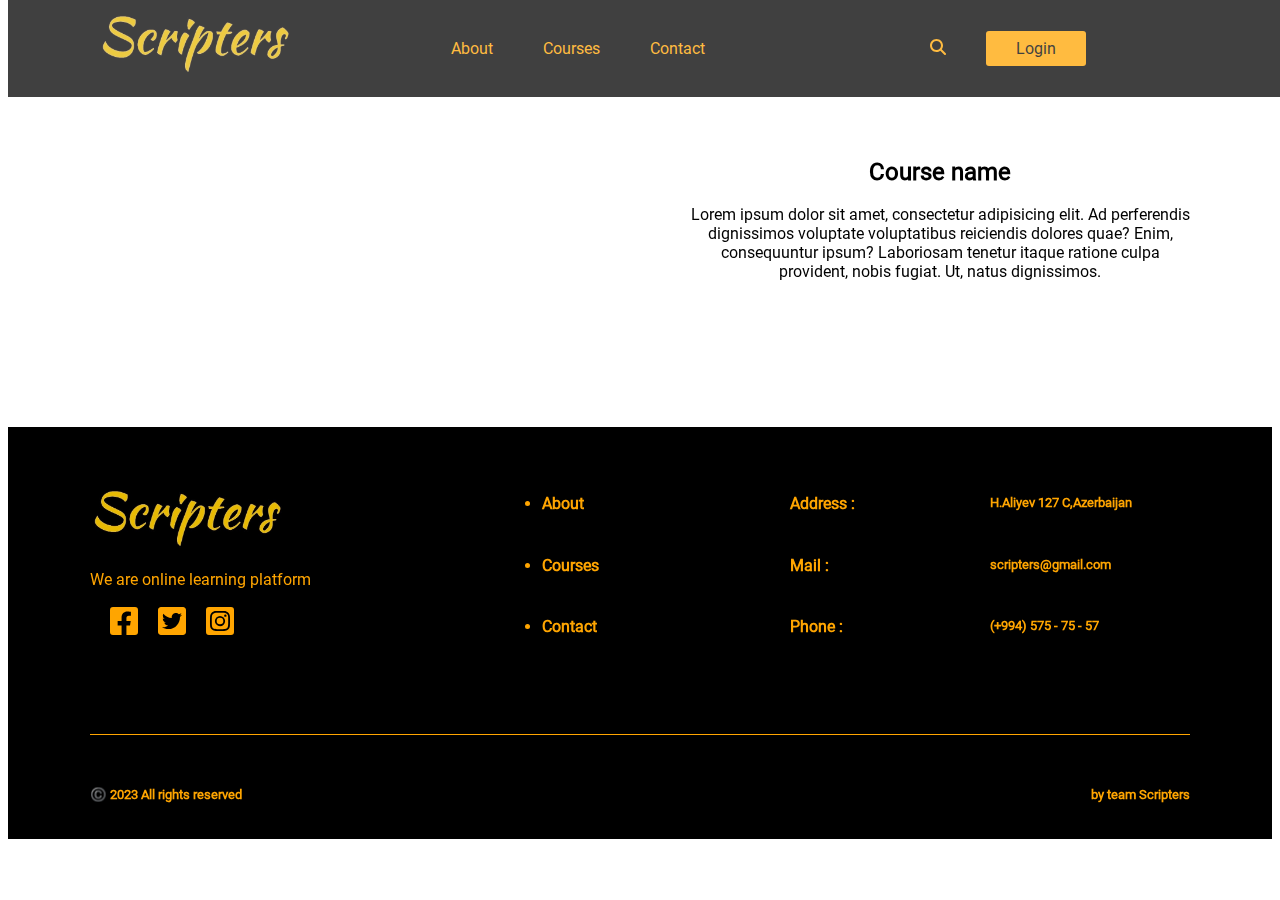
<file: course-single.html>
<!DOCTYPE html>
<html lang="en">

<head>
    <meta charset="UTF-8">
    <meta name="viewport" content="width=device-width, initial-scale=1.0">
    <link rel="stylesheet" href="https://necolas.github.io/normalize.css/8.0.1/normalize.css">
    <link rel="stylesheet" href="course-single.css">
    <link rel="stylesheet" href="https://cdnjs.cloudflare.com/ajax/libs/font-awesome/6.4.0/css/all.min.css" />
    <link rel="stylesheet" href="https://cdn.jsdelivr.net/npm/swiper@10/swiper-bundle.min.css" />

    <title>Course single page</title>
</head>

<body>
    <header class="d-flex align-center">
        <div class="container d-flex">
            <div><a href="./index.html">
                    <img class="logo" src="./assets/images/logo.jpg" alt="scripters logo"></a>
            </div>
            <div class="container d-flex  align-center header-container">

                <ul class="links d-flex">
                    <li><a href="about">About</a></li>
                    <li><a href="courses">Courses</a></li>
                    <li><a href="contact">Contact</a></li>
                </ul>
                <div class="searchLogin d-flex align-center">
                    <a href=""><svg class="icon" xmlns="http://www.w3.org/2000/svg" height="1em" viewBox="0 0 512 512">
                            <path
                                d="M416 208c0 45.9-14.9 88.3-40 122.7L502.6 457.4c12.5 12.5 12.5 32.8 0 45.3s-32.8 12.5-45.3 0L330.7 376c-34.4 25.2-76.8 40-122.7 40C93.1 416 0 322.9 0 208S93.1 0 208 0S416 93.1 416 208zM208 352a144 144 0 1 0 0-288 144 144 0 1 0 0 288z" />
                        </svg></a>
                    
                    <a href="">
                        <p class="black bg-orange login">Login</p>
                    </a>
                </div>
                <div class="d-flex menu-container">
                    <div class="menu" id="menu">
                        <svg xmlns="http://www.w3.org/2000/svg" height="2em" viewBox="0 0 448 512">
                            <path
                                d="M0 96C0 78.3 14.3 64 32 64H416c17.7 0 32 14.3 32 32s-14.3 32-32 32H32C14.3 128 0 113.7 0 96zM0 256c0-17.7 14.3-32 32-32H416c17.7 0 32 14.3 32 32s-14.3 32-32 32H32c-17.7 0-32-14.3-32-32zM448 416c0 17.7-14.3 32-32 32H32c-17.7 0-32-14.3-32-32s14.3-32 32-32H416c17.7 0 32 14.3 32 32z" />
                        </svg>

                    </div>
                    <div class="menu-close"><svg xmlns="http://www.w3.org/2000/svg" height="2em" viewBox="0 0 384 512">
                            <path
                                d="M342.6 150.6c12.5-12.5 12.5-32.8 0-45.3s-32.8-12.5-45.3 0L192 210.7 86.6 105.4c-12.5-12.5-32.8-12.5-45.3 0s-12.5 32.8 0 45.3L146.7 256 41.4 361.4c-12.5 12.5-12.5 32.8 0 45.3s32.8 12.5 45.3 0L192 301.3 297.4 406.6c12.5 12.5 32.8 12.5 45.3 0s12.5-32.8 0-45.3L237.3 256 342.6 150.6z" />
                        </svg></div>
                </div>
            </div>
        </div>
    </header>
    <!-- header end -->
<main class="d-flex container align-center">
    <div><iframe  width="560" height="315" src="https://www.youtube.com/embed/BM4CHBmAPh4" title="YouTube video player" frameborder="0" allow="accelerometer; autoplay; clipboard-write; encrypted-media; gyroscope; picture-in-picture; web-share" allowfullscreen></iframe></div>
<div>
    <h2>Course name</h2>
    <p>Lorem ipsum dolor sit amet, consectetur adipisicing elit. Ad perferendis dignissimos voluptate voluptatibus reiciendis dolores quae? Enim, consequuntur ipsum? Laboriosam tenetur itaque ratione culpa provident, nobis fugiat. Ut, natus dignissimos.</p>
</div>
</main>
        <!-- footer start -->
        <footer>
            <div class="d-flex justify-between container align-center footer ">
    
                <div class="logoSocial">
    
                    <img src="./assets/images/logo.jpg" alt="logo">
                    <p>We are online learning platform</p>
                    <div class="social d-flex align-center">
    
                        <a target="_blank" href="https://facebook.com">
                            <svg xmlns="http://www.w3.org/2000/svg" height="2em" viewBox="0 0 448 512">
                                <path
                                    d="M400 32H48A48 48 0 0 0 0 80v352a48 48 0 0 0 48 48h137.25V327.69h-63V256h63v-54.64c0-62.15 37-96.48 93.67-96.48 27.14 0 55.52 4.84 55.52 4.84v61h-31.27c-30.81 0-40.42 19.12-40.42 38.73V256h68.78l-11 71.69h-57.78V480H400a48 48 0 0 0 48-48V80a48 48 0 0 0-48-48z" />
                            </svg>
                        </a>
                        <a href="https://twitter.com">
                            <svg xmlns="http://www.w3.org/2000/svg" height="2em" viewBox="0 0 448 512">
                                <path
                                    d="M400 32H48C21.5 32 0 53.5 0 80v352c0 26.5 21.5 48 48 48h352c26.5 0 48-21.5 48-48V80c0-26.5-21.5-48-48-48zm-48.9 158.8c.2 2.8.2 5.7.2 8.5 0 86.7-66 186.6-186.6 186.6-37.2 0-71.7-10.8-100.7-29.4 5.3.6 10.4.8 15.8.8 30.7 0 58.9-10.4 81.4-28-28.8-.6-53-19.5-61.3-45.5 10.1 1.5 19.2 1.5 29.6-1.2-30-6.1-52.5-32.5-52.5-64.4v-.8c8.7 4.9 18.9 7.9 29.6 8.3a65.447 65.447 0 0 1-29.2-54.6c0-12.2 3.2-23.4 8.9-33.1 32.3 39.8 80.8 65.8 135.2 68.6-9.3-44.5 24-80.6 64-80.6 18.9 0 35.9 7.9 47.9 20.7 14.8-2.8 29-8.3 41.6-15.8-4.9 15.2-15.2 28-28.8 36.1 13.2-1.4 26-5.1 37.8-10.2-8.9 13.1-20.1 24.7-32.9 34z" />
                            </svg>
                        </a>
                        <a href="https://instagram.com">
                            <svg xmlns="http://www.w3.org/2000/svg" height="2em" viewBox="0 0 448 512">
                                <path
                                    d="M224,202.66A53.34,53.34,0,1,0,277.36,256,53.38,53.38,0,0,0,224,202.66Zm124.71-41a54,54,0,0,0-30.41-30.41c-21-8.29-71-6.43-94.3-6.43s-73.25-1.93-94.31,6.43a54,54,0,0,0-30.41,30.41c-8.28,21-6.43,71.05-6.43,94.33S91,329.26,99.32,350.33a54,54,0,0,0,30.41,30.41c21,8.29,71,6.43,94.31,6.43s73.24,1.93,94.3-6.43a54,54,0,0,0,30.41-30.41c8.35-21,6.43-71.05,6.43-94.33S357.1,182.74,348.75,161.67ZM224,338a82,82,0,1,1,82-82A81.9,81.9,0,0,1,224,338Zm85.38-148.3a19.14,19.14,0,1,1,19.13-19.14A19.1,19.1,0,0,1,309.42,189.74ZM400,32H48A48,48,0,0,0,0,80V432a48,48,0,0,0,48,48H400a48,48,0,0,0,48-48V80A48,48,0,0,0,400,32ZM382.88,322c-1.29,25.63-7.14,48.34-25.85,67s-41.4,24.63-67,25.85c-26.41,1.49-105.59,1.49-132,0-25.63-1.29-48.26-7.15-67-25.85s-24.63-41.42-25.85-67c-1.49-26.42-1.49-105.61,0-132,1.29-25.63,7.07-48.34,25.85-67s41.47-24.56,67-25.78c26.41-1.49,105.59-1.49,132,0,25.63,1.29,48.33,7.15,67,25.85s24.63,41.42,25.85,67.05C384.37,216.44,384.37,295.56,382.88,322Z" />
                            </svg>
                        </a>
                    </div>
                </div>
    
                <ul class="pages-container d-flex flex-column">
                    <li>
                        <a href="about">
                            <h4>About</h4>
                        </a>
                    </li>
                    <li>
                        <a href="courses">
                            <h4>Courses</h4>
                        </a>
                    </li>
                    <li>
                        <a href="contact">
                            <h4>Contact</h4>
                        </a>
                    </li>
                </ul>
    
    
                <div class="footer-contact-container d-flex flex-column">
                    <div class="contact d-flex justify-between">
                        <h4 class="max-300"> Address : </h4>
                        <h5 class="max-300"> H.Aliyev 127 C,Azerbaijan</h5>
                    </div>
                    <div class="contact d-flex justify-between">
                        <h4 class="max-300">Mail :</h4>
                        <h5 class="max-300">scripters@gmail.com</h5>
                    </div>
                    <div class="contact d-flex justify-between">
                        <h4 class="max-300">Phone :</h4>
                        <h5 class="max-300">(+994) 575 - 75 - 57</h5>
                    </div>
                </div>
            </div>
            </div>
        </footer>
        <!-- footer end -->
    
        <!-- copyright start -->
        <div class="copyright">
            <div class="container d-flex justify-between copyright-line">
                <h5 class="copyright-txt">
                    ©️ 2023 All rights reserved
                </h5>
                <h5 class="copyright-txt">by team Scripters</h5>
            </div>
        </div>
        <!-- copyright end -->
        <script src="https://cdn.jsdelivr.net/npm/swiper@10/swiper-bundle.min.js"></script>
        <script src="./app.js"></script>
    </body>
    
    </html>
</file>
<file: course-single.css>
@font-face {
  font-family: Roboto;
  src: url(./assets/fonts/Roboto-Regular.ttf);
}

* {
  font-family: Roboto, sans-serif;
  object-fit: cover;
  box-sizing: border-box;
}

a {
  text-decoration: none;
  color: black;
}

img {
  object-fit: cover;
}

.container {
  max-width: 1100px;
  margin: 0 auto;
  width: 100%;
}

.d-flex {
  display: flex;
}

.logo {
  width: 200px;
  height: 60px;
}

.justify-between {
  justify-content: space-between;
}

.align-center {
  align-items: center;
}

.flex-column {
  flex-direction: column;
}

.center {
  align-items: center;
  justify-content: center;
}

header {
  padding-top: 15px;
  padding-bottom: 15px;
  background-color: black;
  position: fixed;
  top: 0;
  opacity: 0.75;
  width: 100%;
  z-index: 99;
}

.header-container {
  width: 100%;
  justify-content: space-around;
}

.links {
  gap: 50px;
  transition: 0.4s;
}

.links a {
  color: orange;
}

.links a:hover {
  color: white;
}

.icon path {
  fill: orange;
}

.icon path:hover {
  fill: white;
}

.orange {
  color: orange;
}

.bg-orange {
  background-color: orange;
}

.black {
  color: black;
}

.searchLogin {
  gap: 40px;
}

.login {
  padding: 8px 30px;
  border-radius: 3px;
  transition: 0.4s;
}

.login:hover {
  background-color: white;
}

.menu-container {
  display: none;
}

/* header end */

/* main start */

main {
  gap: 40px;
  padding-top: 50px;
  padding-bottom: 50px;
}
main * {
  text-align: center;
}
/* main end */

/* footer start */
footer {
  background-color: black;
  padding: 30px 0;
  color: orange;
}

footer img {
  width: 200px;
  height: 60px;
}

.social {
  gap: 20px;
  margin-left: 20px;
}

.social svg path {
  fill: orange;
}

.contact {
  min-width: 400px;
}

.max-300 {
  max-width: 300px;
  width: 100%;
}

.pages-container a {
  color: orange;
}

.copyright {
  background-color: black;
  padding: 30px 0 15px;
}

.copyright-line {
  border-top: 0.5px solid orange;
}

.copyright-txt {
  text-align: center;
  padding-top: 30px;
  color: orange;
}

/* footer end */

/* ______________responsive_____ */

@media only screen and (max-width: 1023px) {
  .container {
    max-width: 800px;
  }
}

/* tablet */
@media only screen and (max-width: 925px) {
  .container {
    max-width: 750px;
  }
  main {
    flex-direction: column;
  }
}

/* Mobile */

@media only screen and (max-width: 768px) {
  .container {
    max-width: 600px;
  }

  #menu {
    display: block;
  }

  .menu-container {
    display: block;
  }

  .menu-close {
    display: none;
    z-index: 99;
  }

  .menu-close svg path,
  .menu svg path {
    fill: orange;
  }

  .links {
    background: black;
    position: fixed;
    right: 0;
    top: 80px;
    flex-direction: column;
    width: 0;
    align-items: center;
    padding: 0;
    opacity: 0.75;
    visibility: hidden;
    transition: 0.25s all cubic-bezier(0.44, 0.45, 0.46, 0.46);
    gap: 30px;
    z-index: 100;
  }

  .menu-active {
    width: 50%;
    opacity: 1;
    visibility: visible;
    padding: 20px 40px;
    min-height: 200px;
  }
  iframe {
    width: 400px;
  }

  .pages-container {
    padding-left: 0;
  }
  .footer {
    flex-direction: column;
  }
}

@media only screen and (max-width: 650px) {
  .container {
    max-width: 470px;
  }

  .header-container {
    flex-direction: column;
    align-items: flex-end;
  }

  .menu-active {
    top: 116px;
  }
}

@media only screen and (max-width: 565px) {
  .container {
    max-width: 400px;
  }

  .menu-active {
    width: 100%;
  }
}

@media only screen and (max-width: 470px) {
  .container {
    max-width: 300px;
  }

  header .container {
    flex-direction: column;
  }

  .menu-active {
    top: 180px;
  }
  iframe {
    width: 300px;
  }
}

@media only screen and (max-width: 350px) {
  .container {
    max-width: 230px;
  }
  iframe {
    width: 200px;
  }
}
</file>
